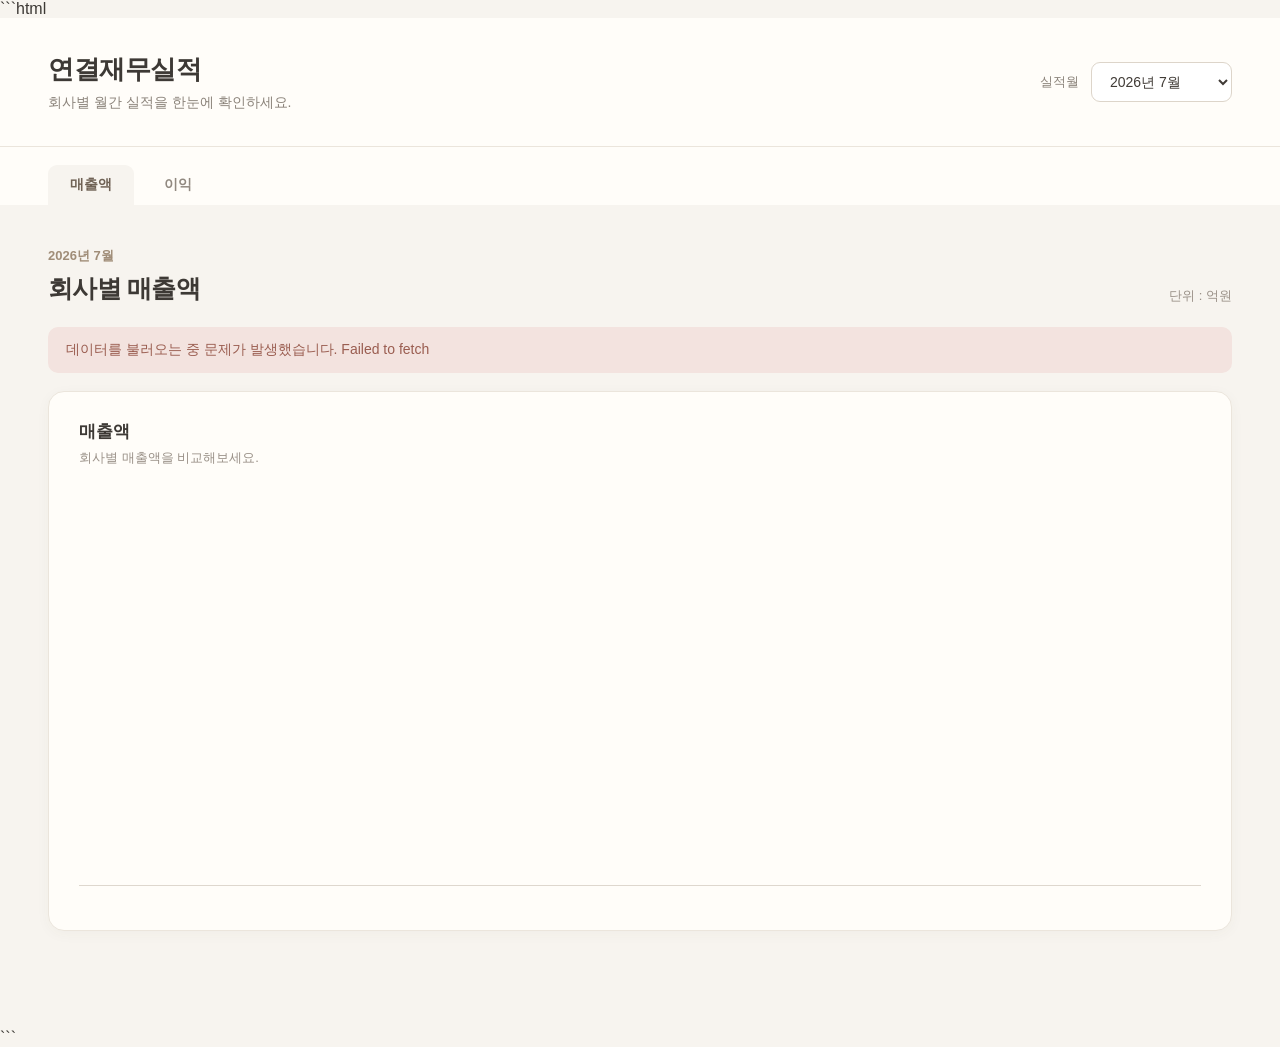
<file: index.html>
```html
<!DOCTYPE html>
<html lang="ko">
<head>
  <meta charset="UTF-8">
  <meta name="viewport" content="width=device-width, initial-scale=1.0">

  <title>연결재무실적</title>

  <link rel="stylesheet" href="style.css">
</head>

<body>

  <header class="header">

    <div>
      <h1>연결재무실적</h1>
      <p>회사별 월간 실적을 한눈에 확인하세요.</p>
    </div>

    <div class="month-select">
      <label for="month">실적월</label>

      <select id="month">
        <option value="2026년 7월">2026년 7월</option>
        <option value="2026년 8월">2026년 8월</option>
      </select>
    </div>

  </header>


  <nav class="nav">
    <a href="index.html" class="active">매출액</a>
    <a href="profit.html">이익</a>
  </nav>


  <main class="container">

    <section class="page-title">

      <div>
        <span id="monthTitle" class="eyebrow">
          2026년 7월
        </span>

        <h2>회사별 매출액</h2>
      </div>

      <span class="unit">단위 : 억원</span>

    </section>


    <div id="loading" class="message">
      데이터를 불러오는 중입니다...
    </div>

    <div id="error" class="message error-message"></div>


    <section class="chart-card">

      <div class="chart-header">

        <div>
          <h3>매출액</h3>
          <p>회사별 매출액을 비교해보세요.</p>
        </div>

      </div>


      <div class="chart-scroll">

        <div id="salesChart" class="chart"></div>

      </div>

    </section>

  </main>


  <script>

    /*
     * Google Apps Script 웹앱 주소
     */
    var API_URL =
      "https://script.google.com/macros/s/AKfycbwpXgcyI4FnRwRhrsEfAfjvAbWk4jy3kTl0p0lN6lGjw4nqFcGWdN_TUp_iiW4Fm8PmtQ/exec";


    /*
     * 원 → 억원
     */
    var WON_PER_EOK = 100000000;


    /*
     * HTML 요소
     */
    var monthSelect =
      document.getElementById("month");

    var monthTitle =
      document.getElementById("monthTitle");


    /*
     * 처음 화면이 열리면
     * 현재 선택된 월의 데이터를 가져옵니다.
     */
    loadData(monthSelect.value);


    /*
     * 월을 바꿨을 때 실행
     */
    monthSelect.addEventListener(
      "change",
      function () {

        var selectedMonth =
          monthSelect.value;

        monthTitle.textContent =
          selectedMonth;

        loadData(selectedMonth);

      }
    );


    /*
     * Google Sheets 데이터 가져오기
     */
    async function loadData(month) {

      var loading =
        document.getElementById("loading");

      var error =
        document.getElementById("error");

      loading.style.display =
        "block";

      error.style.display =
        "none";


      try {

        var url =
          API_URL +
          "?month=" +
          encodeURIComponent(month);


        var response =
          await fetch(url);


        if (!response.ok) {

          throw new Error(
            "서버 응답 오류: " +
            response.status
          );

        }


        var result =
          await response.json();


        if (!result.success) {

          throw new Error(
            result.message ||
            "데이터를 불러오지 못했습니다."
          );

        }


        /*
         * 매출액 그래프 그리기
         */
        drawSalesChart(
          result.data
        );


        loading.style.display =
          "none";


      } catch (err) {

        loading.style.display =
          "none";

        error.textContent =
          "데이터를 불러오는 중 문제가 발생했습니다. " +
          err.message;

        error.style.display =
          "block";

        document.getElementById(
          "salesChart"
        ).innerHTML = "";

      }

    }


    /*
     * 매출액 그래프
     */
    function drawSalesChart(data) {

      var chart =
        document.getElementById(
          "salesChart"
        );


      chart.innerHTML = "";


      if (
        !data ||
        data.length === 0
      ) {

        chart.innerHTML =
          '<div class="empty-message">' +
          '저장된 실적이 없습니다.' +
          '</div>';

        return;

      }


      /*
       * 원 → 억원
       */
      var convertedData =
        data.map(
          function (item) {

            return {

              company:
                item["회사"],

              value:
                Number(
                  item["매출액"]
                ) /
                WON_PER_EOK

            };

          }
        );


      /*
       * 최대 매출액
       */
      var maxValue =
        Math.max.apply(
          null,
          convertedData.map(
            function (item) {
              return item.value;
            }
          )
        );


      /*
       * 회사별 막대
       */
      convertedData.forEach(
        function (item) {

          var height =
            maxValue > 0
              ? (
                  item.value /
                  maxValue
                ) * 100
              : 0;


          var barItem =
            document.createElement(
              "div"
            );


          barItem.className =
            "bar-item";


          /*
           * 템플릿 리터럴을 사용하지 않고
           * 각각의 HTML 요소를 직접 만듭니다.
           */
          var value =
            document.createElement(
              "div"
            );

          value.className =
            "bar-value";

          value.textContent =
            formatNumber(
              item.value
            );


          var bar =
            document.createElement(
              "div"
            );

          bar.className =
            "bar";

          bar.style.height =
            height + "%";


          var company =
            document.createElement(
              "div"
            );

          company.className =
            "company";

          company.textContent =
            item.company;


          /*
           * 회사 하나의 막대 구성
           */
          barItem.appendChild(
            value
          );

          barItem.appendChild(
            bar
          );

          barItem.appendChild(
            company
          );


          chart.appendChild(
            barItem
          );

        }
      );

    }


    /*
     * 숫자 표시
     */
    function formatNumber(value) {

      return value.toLocaleString(
        "ko-KR",
        {
          maximumFractionDigits: 1
        }
      );

    }


    /*
     * 나중에 사용할 저장 함수
     */
    async function saveData(
      month,
      company,
      sales,
      operatingProfit,
      netIncome
    ) {

      var data = {

        month:
          month,

        company:
          company,

        sales:
          sales,

        operatingProfit:
          operatingProfit,

        netIncome:
          netIncome

      };


      var response =
        await fetch(
          API_URL,
          {

            method:
              "POST",

            headers:
              {
                "Content-Type":
                  "text/plain"
              },

            body:
              JSON.stringify(data)

          }
        );


      return await response.json();

    }

  </script>

</body>
</html>
```
</file>
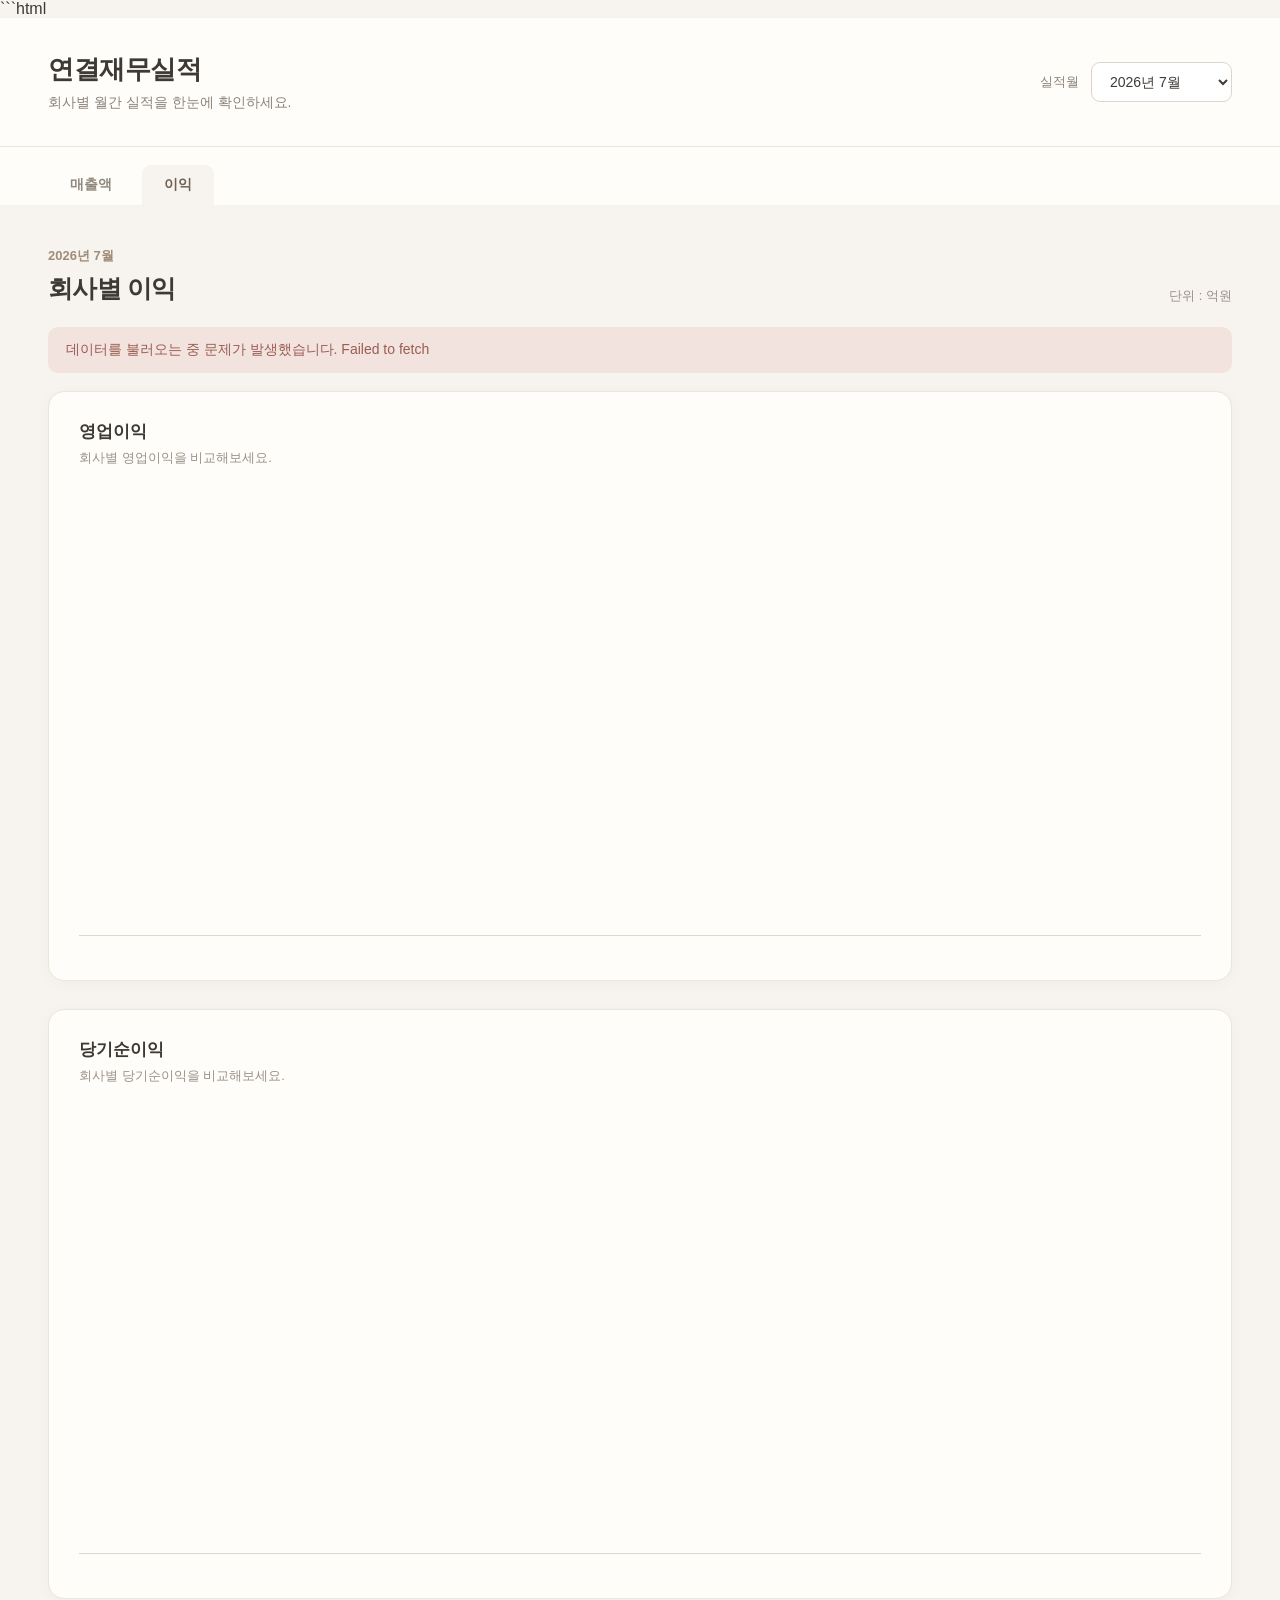
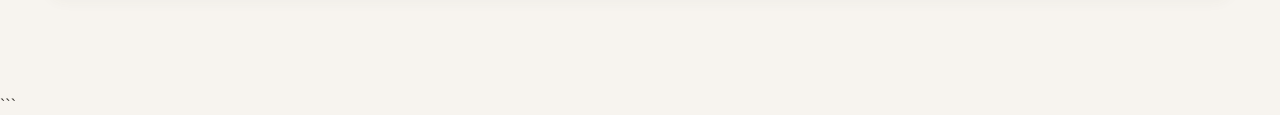
<file: profit.html>
```html
<!DOCTYPE html>
<html lang="ko">
<head>
  <meta charset="UTF-8">
  <meta name="viewport" content="width=device-width, initial-scale=1.0">

  <title>연결재무실적 - 이익</title>

  <link rel="stylesheet" href="style.css">

  <style>
    /* ==================================================
       이익 그래프 전용 스타일
       숫자가 막대 안으로 들어가지 않도록
       막대와 숫자를 하나의 그룹으로 구성합니다.
    ================================================== */

    .profit-chart {
      position: relative;
      height: 440px;
      min-width: 1800px;

      display: flex;
      align-items: stretch;
      gap: 28px;

      padding: 0 35px;

      border-bottom: 1px solid #ded7ce;
    }

    /* 회사 하나 */
    .profit-item {
      width: 48px;
      min-width: 48px;

      height: 100%;

      position: relative;
    }

    /* 0 기준선 */
    .profit-zero-line {
      position: absolute;

      left: 35px;
      right: 35px;

      top: 50%;

      border-top: 1px solid #cfc6bb;

      z-index: 1;
    }

    /* 막대와 숫자를 담는 영역 */
    .profit-bar-area {
      position: absolute;

      left: 0;
      right: 0;

      top: 0;
      bottom: 0;
    }

    /* 실제 막대 */
    .profit-bar {
      position: absolute;

      left: 3px;

      width: 42px;

      border-radius: 7px 7px 0 0;

      z-index: 2;
    }

    /* 양수 막대 */
    .profit-bar.positive {
      bottom: 50%;

      background: #79a77e;
    }

    /* 음수 막대 */
    .profit-bar.negative {
      top: 50%;

      border-radius: 0 0 7px 7px;

      background: #d8756d;
    }

    /* 숫자 */
    .profit-value {
      position: absolute;

      left: 50%;

      transform: translateX(-50%);

      font-size: 12px;

      font-weight: 700;

      white-space: nowrap;

      z-index: 5;
    }

    /* 양수 숫자 */
    .profit-value.positive {
      color: #4f7054;
    }

    /* 음수 숫자 */
    .profit-value.negative {
      color: #a85852;
    }

    /* 회사명 */
    .profit-company {
      position: absolute;

      left: 50%;

      bottom: 12px;

      transform: translateX(-50%);

      color: #625a53;

      font-size: 12px;

      font-weight: 600;

      white-space: nowrap;

      z-index: 5;
    }
  </style>

</head>


<body>


  <header class="header">

    <div>
      <h1>연결재무실적</h1>
      <p>회사별 월간 실적을 한눈에 확인하세요.</p>
    </div>

    <div class="month-select">

      <label for="month">
        실적월
      </label>

      <select id="month">
        <option>2026년 7월</option>
      </select>

    </div>

  </header>


  <nav class="nav">

    <a href="index.html">
      매출액
    </a>

    <a href="profit.html" class="active">
      이익
    </a>

  </nav>


  <main class="container">


    <section class="page-title">

      <div>

        <span class="eyebrow">
          2026년 7월
        </span>

        <h2>
          회사별 이익
        </h2>

      </div>

      <span class="unit">
        단위 : 억원
      </span>

    </section>


    <div id="loading" class="message">
      데이터를 불러오는 중입니다...
    </div>


    <div id="error" class="message error-message">
    </div>


    <!-- =========================
         영업이익
    ========================== -->

    <section class="chart-card">

      <div class="chart-header">

        <div>

          <h3>
            영업이익
          </h3>

          <p>
            회사별 영업이익을 비교해보세요.
          </p>

        </div>

      </div>


      <div class="chart-scroll">

        <div
          id="operatingProfitChart"
          class="profit-chart">
        </div>

      </div>

    </section>


    <!-- =========================
         당기순이익
    ========================== -->

    <section class="chart-card">

      <div class="chart-header">

        <div>

          <h3>
            당기순이익
          </h3>

          <p>
            회사별 당기순이익을 비교해보세요.
          </p>

        </div>

      </div>


      <div class="chart-scroll">

        <div
          id="netIncomeChart"
          class="profit-chart">
        </div>

      </div>

    </section>


  </main>


  <script>


    const API_URL =
      "https://script.google.com/macros/s/AKfycbz21PZfzi4wgqOD-rcFI6Gj0bdFgWPOE3JPysFvZG051wpOkbcaWF_b2lx65CrpHZS2PA/exec";


    /*
     * Google Sheets의 금액은 원 단위
     *
     * 100,000,000원 = 1억원
     */
    const WON_PER_EOK = 100000000;


    loadData();


    /*
     * 데이터를 가져옵니다.
     */
    async function loadData() {

      const loading =
        document.getElementById("loading");

      const error =
        document.getElementById("error");


      try {

        const response =
          await fetch(API_URL);


        if (!response.ok) {

          throw new Error(
            "데이터를 불러오지 못했습니다."
          );

        }


        const result =
          await response.json();


        if (!result.success) {

          throw new Error(
            result.message ||
            "데이터를 불러오지 못했습니다."
          );

        }


        drawProfitChart(
          result.data,
          "영업이익",
          "operatingProfitChart"
        );


        drawProfitChart(
          result.data,
          "당기순이익",
          "netIncomeChart"
        );


        loading.style.display = "none";


      } catch (err) {

        loading.style.display = "none";

        error.textContent =
          "데이터를 불러오는 중 문제가 발생했습니다. " +
          err.message;

        error.style.display = "block";

      }

    }


    /*
     * 이익 그래프를 만듭니다.
     */
    function drawProfitChart(
      data,
      fieldName,
      chartId
    ) {


      const chart =
        document.getElementById(chartId);


      chart.innerHTML = "";


      if (!data || data.length === 0) {

        chart.innerHTML =
          '<div class="empty-message">' +
          '저장된 실적이 없습니다.' +
          '</div>';

        return;

      }


      /*
       * 원 → 억원
       */
      const convertedData =
        data.map(function(item) {

          return {

            company:
              item["회사"],

            value:
              Number(item[fieldName]) /
              WON_PER_EOK

          };

        });


      /*
       * 가장 큰 값의 절댓값을 구합니다.
       */
      const maxAbs =
        Math.max(
          ...convertedData.map(
            item => Math.abs(item.value)
          ),
          1
        );


      /*
       * 0 기준선
       */
      const zeroLine =
        document.createElement("div");

      zeroLine.className =
        "profit-zero-line";

      chart.appendChild(zeroLine);


      /*
       * 회사별 그래프
       */
      convertedData.forEach(
        function(item) {


          const value =
            item.value;


          /*
           * 회사 하나의 영역
           */
          const companyItem =
            document.createElement("div");

          companyItem.className =
            "profit-item";


          /*
           * 막대와 숫자가 들어갈 영역
           */
          const barArea =
            document.createElement("div");

          barArea.className =
            "profit-bar-area";


          /*
           * 막대 높이
           *
           * 최대값 = 40%
           */
          const height =
            Math.abs(value) /
            maxAbs *
            40;


          /*
           * 막대
           */
          const bar =
            document.createElement("div");

          bar.className =
            "profit-bar";


          bar.style.height =
            height + "%";


          /*
           * 숫자
           */
          const valueLabel =
            document.createElement("div");

          valueLabel.className =
            "profit-value";


          valueLabel.textContent =
            formatNumber(value);


          /*
           * 양수
           */
          if (value >= 0) {


            bar.classList.add(
              "positive"
            );


            valueLabel.classList.add(
              "positive"
            );


            /*
             * 숫자는 막대 바로 위
             *
             * 막대 높이가 40%라면
             * 숫자는 50% + 40% + 약간의 여백
             */
            valueLabel.style.bottom =
              "calc(50% + " +
              height +
              "% + 8px)";


            barArea.appendChild(
              valueLabel
            );

            barArea.appendChild(
              bar
            );


          }


          /*
           * 음수
           */
          else {


            bar.classList.add(
              "negative"
            );


            valueLabel.classList.add(
              "negative"
            );


            /*
             * 숫자는 막대 바로 아래
             */
            valueLabel.style.top =
              "calc(50% + " +
              height +
              "% + 8px)";


            barArea.appendChild(
              bar
            );

            barArea.appendChild(
              valueLabel
            );

          }


          /*
           * 회사명
           */
          const companyName =
            document.createElement("div");


          companyName.className =
            "profit-company";


          companyName.textContent =
            item.company;


          /*
           * 화면에 추가
           */
          companyItem.appendChild(
            barArea
          );

          companyItem.appendChild(
            companyName
          );


          chart.appendChild(
            companyItem
          );

        }
      );

    }


    /*
     * 숫자 표시
     */
    function formatNumber(value) {

      return value.toLocaleString(
        "ko-KR",
        {
          maximumFractionDigits: 1
        }
      );

    }


  </script>


</body>
</html>
```
</file>
<file: style.css>
```css
* {
  box-sizing: border-box;
}


body {
  margin: 0;

  background: #f7f4ef;
  color: #3d3935;

  font-family:
    -apple-system,
    BlinkMacSystemFont,
    "Segoe UI",
    "Noto Sans KR",
    sans-serif;
}


/* =========================
   상단
========================= */

.header {
  display: flex;
  justify-content: space-between;
  align-items: center;

  padding: 34px 48px;

  background: #fffdf9;

  border-bottom: 1px solid #ebe5dc;
}


.header h1 {
  margin: 0 0 7px;

  font-size: 26px;
  font-weight: 700;

  letter-spacing: -0.5px;
}


.header p {
  margin: 0;

  color: #8b837a;

  font-size: 14px;
}


/* =========================
   월 선택
========================= */

.month-select {
  display: flex;

  align-items: center;

  gap: 12px;
}


.month-select label {
  color: #8b837a;

  font-size: 13px;
}


.month-select select {
  padding: 10px 34px 10px 14px;

  border: 1px solid #ddd5ca;

  border-radius: 9px;

  background: white;

  color: #403b36;

  font-size: 14px;

  cursor: pointer;
}


/* =========================
   메뉴
========================= */

.nav {
  display: flex;

  gap: 8px;

  padding: 18px 48px 0;

  background: #fffdf9;
}


.nav a {
  padding: 11px 22px;

  color: #918980;

  text-decoration: none;

  border-radius: 9px 9px 0 0;

  font-size: 14px;

  font-weight: 600;
}


.nav a:hover {
  background: #f5f1eb;
}


.nav a.active {
  background: #f7f4ef;

  color: #6f6255;
}


/* =========================
   본문
========================= */

.container {
  max-width: 1200px;

  margin: 0 auto;

  padding: 42px 48px 70px;
}


.page-title {
  display: flex;

  justify-content: space-between;

  align-items: end;

  margin-bottom: 22px;
}


.eyebrow {
  display: block;

  margin-bottom: 7px;

  color: #a08d78;

  font-size: 13px;

  font-weight: 600;
}


.page-title h2 {
  margin: 0;

  font-size: 25px;

  letter-spacing: -0.7px;
}


.unit {
  color: #9a9188;

  font-size: 13px;
}


/* =========================
   메시지
========================= */

.message {
  margin-bottom: 18px;

  padding: 14px 18px;

  border-radius: 10px;

  background: #eee9e1;

  color: #756b61;

  font-size: 14px;
}


.error-message {
  display: none;

  background: #f3e3df;

  color: #9a5d50;
}


.empty-message {
  width: 100%;

  display: flex;

  justify-content: center;

  align-items: center;

  color: #9a9188;

  font-size: 14px;
}


/* =========================
   카드
========================= */

.chart-card {
  margin-bottom: 28px;

  padding: 28px 30px 32px;

  background: #fffdf9;

  border: 1px solid #ebe5dc;

  border-radius: 16px;

  box-shadow:
    0 3px 14px rgba(80, 65, 50, 0.04);
}


.chart-header {
  margin-bottom: 28px;
}


.chart-header h3 {
  margin: 0 0 6px;

  font-size: 17px;
}


.chart-header p {
  margin: 0;

  color: #9a9188;

  font-size: 13px;
}


/* =========================
   그래프 스크롤 영역
========================= */

.chart-scroll {
  width: 100%;

  overflow-x: auto;

  overflow-y: hidden;

  padding-bottom: 12px;
}


/*
 * 회사가 25개여도
 * 각각 충분한 공간을 갖도록
 * 그래프의 최소 너비를 설정합니다.
 */
.chart {
  position: relative;

  height: 360px;

  min-width: 1800px;

  display: flex;

  align-items: end;

  justify-content: flex-start;

  gap: 28px;

  padding: 30px 35px 0;

  border-bottom: 1px solid #ded7ce;
}


/* =========================
   막대
========================= */

.bar-item {
  width: 48px;

  min-width: 48px;

  height: 100%;

  display: flex;

  flex-direction: column;

  align-items: center;

  justify-content: end;

  position: relative;
}


.bar {
  width: 42px;

  min-height: 4px;

  background: #b79b7a;

  border-radius: 7px 7px 0 0;

  transition:
    transform 0.2s ease,
    opacity 0.2s ease;
}


.bar:hover {
  transform: translateY(-4px);

  opacity: 0.8;
}


.bar-value {
  margin-bottom: 8px;

  color: #665a4e;

  font-size: 12px;

  font-weight: 600;

  white-space: nowrap;
}


.company {
  margin-top: 12px;

  color: #625a53;

  font-size: 12px;

  font-weight: 600;

  white-space: nowrap;
}


/* =========================
   이익 그래프
========================= */

.profit-chart {
  align-items: center;

  padding-top: 0;

  padding-bottom: 0;
}


.profit-bar-item {
  justify-content: center;
}


/*
 * 0선 위쪽의 막대
 */
.profit-bar-item .bar:not(.negative) {
  position: absolute;

  bottom: 50%;
}


/*
 * 양수 금액
 */
.positive-value {
  position: absolute;

  bottom: calc(50% + 10px);
}


/*
 * 음수 막대
 */
.profit-bar-item .bar.negative {
  position: absolute;

  top: 50%;

  bottom: auto;

  border-radius: 0 0 7px 7px;
}


/*
 * 음수 금액
 */
.negative-value {
  position: absolute;

  top: calc(50% + 10px);

  margin: 0;
}


/* =========================
   0 기준선
========================= */

.zero-line {
  position: absolute;

  left: 35px;

  right: 35px;

  top: 50%;

  border-top: 1px solid #cfc6bb;

  pointer-events: none;

  z-index: 0;
}


/* =========================
   스크롤바
========================= */

.chart-scroll::-webkit-scrollbar {
  height: 8px;
}


.chart-scroll::-webkit-scrollbar-track {
  background: #eee9e1;

  border-radius: 10px;
}


.chart-scroll::-webkit-scrollbar-thumb {
  background: #c9bbaa;

  border-radius: 10px;
}


.chart-scroll::-webkit-scrollbar-thumb:hover {
  background: #b5a28f;
}


/* =========================
   작은 화면
========================= */

@media (max-width: 700px) {

  .header {
    padding: 24px;

    flex-direction: column;

    align-items: flex-start;

    gap: 20px;
  }


  .nav {
    padding-left: 24px;
  }


  .container {
    padding: 30px 20px 50px;
  }


  .page-title {
    align-items: flex-start;

    flex-direction: column;

    gap: 10px;
  }


  .chart-card {
    padding: 22px 16px 26px;
  }


  .chart {
    min-width: 1800px;

    gap: 24px;

    padding-left: 25px;

    padding-right: 25px;
  }


  .bar-item {
    width: 46px;

    min-width: 46px;
  }

}
```
</file>
